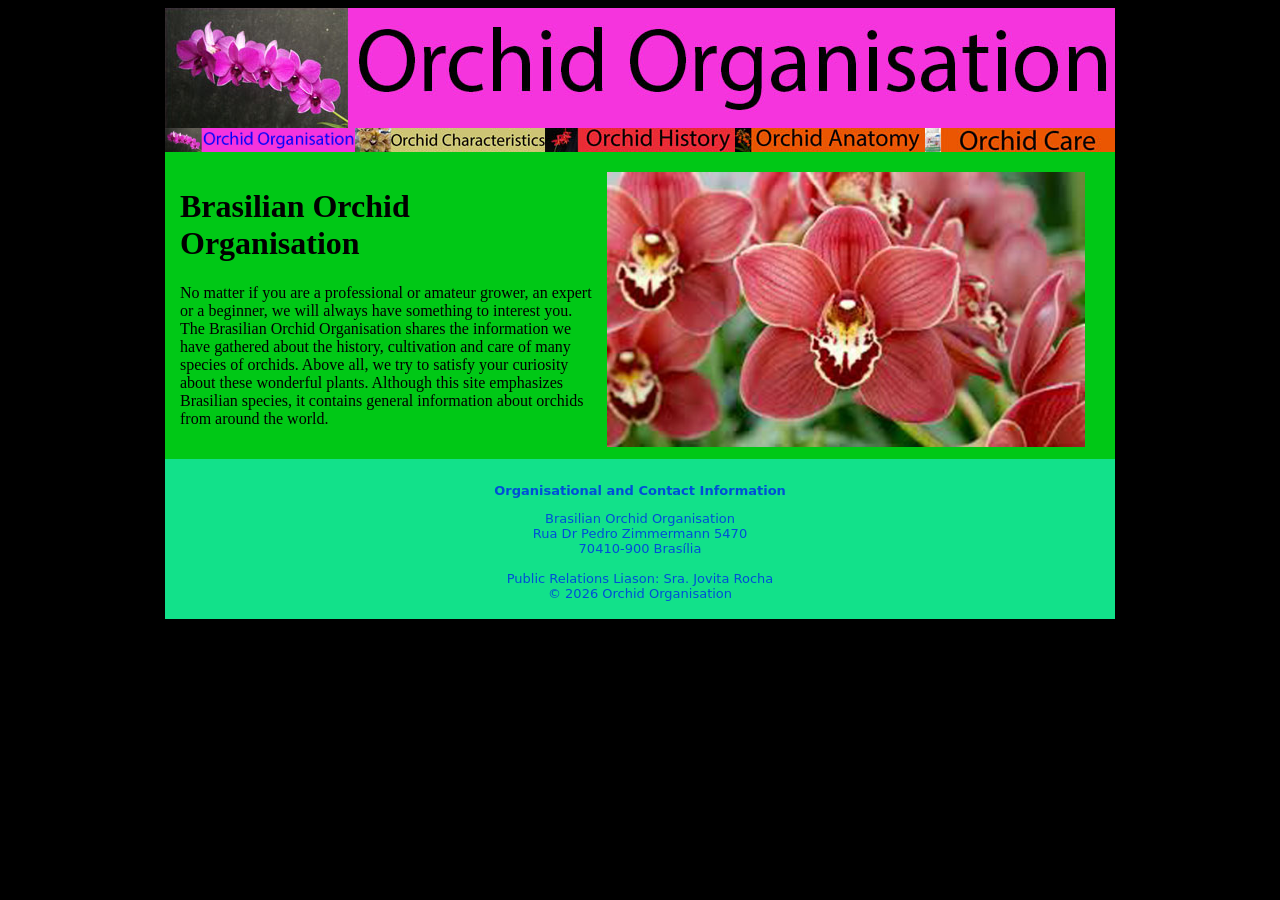
<file: index.html>
<!doctype html>
<html>
<head>
<meta charset="UTF-8">
<title>Orchid Organization</title>
<link href="styles.css" rel="stylesheet" type="text/css">
</head>
<body>
	<div class="container">
<header><img src="Images/Home-Header.jpg" width="950" height="120" alt=""/></header>
<nav>
<a href="index.html"><img class="home-btn" src="Images/Home-Hyperlink-Blue-Text.jpg" width="190" height="24" alt=""/></a>
<a href="characteristics.html"><img class="char-btn" src="Images/Characteristics-Hyperlink.jpg" width="190" height="24" alt=""></a>
<a href="history.html"><img class="history-btn" src="Images/History-Hyperlink.jpg" width="190" height="24" alt=""/></a>
<a href="anatomy.html"><img class="anatomy-btn" src="Images/Anatomy-Hyperlink.jpg" width="190" height="24" alt=""/></a>
<a href="care.html"><img class="care-btn" src="Images/Care-Hyperlink.jpg" width="190" height="24" alt=""/></a>
</nav>
<main>
	<img src="Images/Cymbidium2.jpg" align="right" position="center" hspace="15" vspace="5" height="275" alt=""/>
<h1>Brasilian Orchid Organisation</h1>
<p>No matter if you are a professional or amateur grower, an expert or a beginner, we will always have something to interest you.  The Brasilian Orchid Organisation shares the information we have gathered about the history, cultivation and care of many species of orchids. Above all, we try to satisfy your curiosity about these wonderful plants. Although this site emphasizes Brasilian species, it contains general information about orchids from around the world.</p>
	
		</main>
		<footer>
	<h1>Organisational and Contact Information</h1>
<p>	Brasilian Orchid Organisation<br/>
Rua Dr Pedro Zimmermann 5470<br/>
70410-900 Brasília<br/><br/>
Public Relations Liason: Sra. Jovita Rocha<br/>
	&copy; 2026 Orchid Organisation
		</p>
</footer>
</div>
</body>
</html>
</file>
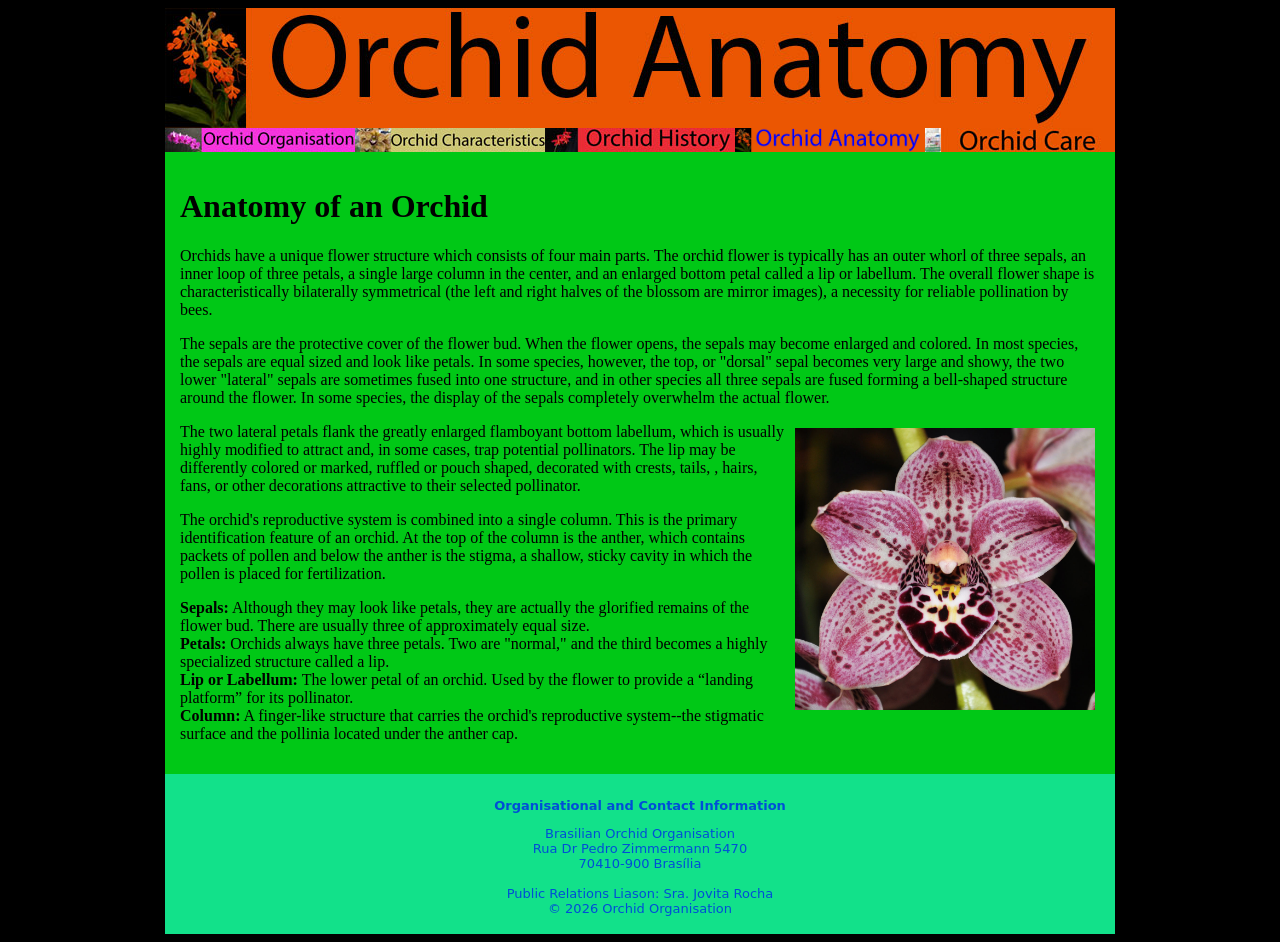
<file: anatomy.html>
<!doctype html>
<html>
<head>
<meta charset="UTF-8">
<title>Anatomy</title>
<link href="styles.css" rel="stylesheet" type="text/css">
</head>
<body>
	<div class="container">
<header><img src="Images/Anatomy-Header.jpg" width="950" height="120" alt=""/></header>
<nav>
	<a href="index.html"><img class="home-btn" src="Images/Home-Hyperlink.jpg" width="190" height="24" alt=""/></a>
<a href="characteristics.html"><img class="char-btn" src="Images/Characteristics-Hyperlink.jpg" width="190" height="24" alt=""/></a>
<a href="history.html"><img class="history-btn" src="Images/History-Hyperlink.jpg" width="190" height="24" alt=""/></a>
<a href="anatomy.html"><img class="anatomy-btn" src="Images/Anatomy-Hyperlink-Blue-Text.jpg" width="190" height="24" alt=""/></a>
<a href="care.html"><img class="care-btn" src="Images/Care-Hyperlink.jpg" width="190" height="24" alt=""/></a>
	</nav>
<main>
<h1>Anatomy of an Orchid</h1>
<p>
Orchids have a unique flower structure which consists of four main parts. The orchid flower is typically has an outer whorl of three sepals, an inner loop of three petals, a single large column in the center, and an enlarged bottom petal called a lip or labellum. The overall flower shape is characteristically bilaterally symmetrical (the left and right halves of the blossom are mirror images), a necessity for reliable pollination by bees.
	</p>
<p>
The sepals are the protective cover of the flower bud. When the flower opens, the sepals may become enlarged and colored. In most species, the sepals are equal sized and look like petals. In some species, however, the top, or "dorsal" sepal becomes very large and showy, the two lower "lateral" sepals are sometimes fused into one structure, and in other species all three sepals are fused forming a bell-shaped structure around the flower. In some species, the display of the sepals completely overwhelm the actual flower.
	</p>
	<img src="Images/Orchid1.jpg" width="300" alt="" align="right" hspace="5" vspace="5"/>
<p>
The two lateral petals flank the greatly enlarged flamboyant bottom labellum, which is usually highly modified to attract and, in some cases, trap potential pollinators. The lip may be differently colored or marked, ruffled or pouch shaped, decorated with crests, tails, , hairs, fans, or other decorations attractive to their selected pollinator.
	</p>
<p>
The orchid's reproductive system is combined into a single column. This is the primary identification feature of an orchid. At the top of the column is the anther, which contains packets of pollen and below the anther is the stigma, a shallow, sticky cavity in which the pollen is placed for fertilization.
	</p>
<p>
<b>Sepals:</b> Although they may look like petals, they are actually the glorified remains of the flower bud. There are usually three of approximately equal size.<br/>
<b>Petals:</b> Orchids always have three petals. Two are "normal," and the third becomes a highly specialized structure called a lip.<br/>
<b>Lip or Labellum:</b> The lower petal of an orchid. Used by the flower to provide a “landing platform” for its pollinator.<br/>
<b>Column:</b> A finger-like structure that carries the orchid's reproductive system--the stigmatic surface and the pollinia located under the anther cap.
	</p>
		</main>
	<footer><h1>Organisational and Contact Information</h1>
<p>Brasilian Orchid Organisation<br/>
Rua Dr Pedro Zimmermann 5470<br/>
70410-900 Brasília<br/><br/>
Public Relations Liason: Sra. Jovita Rocha<br/>
	&copy; 2026 Orchid Organisation
		</p>
</footer>
	</div>
</body>
</html>
</file>
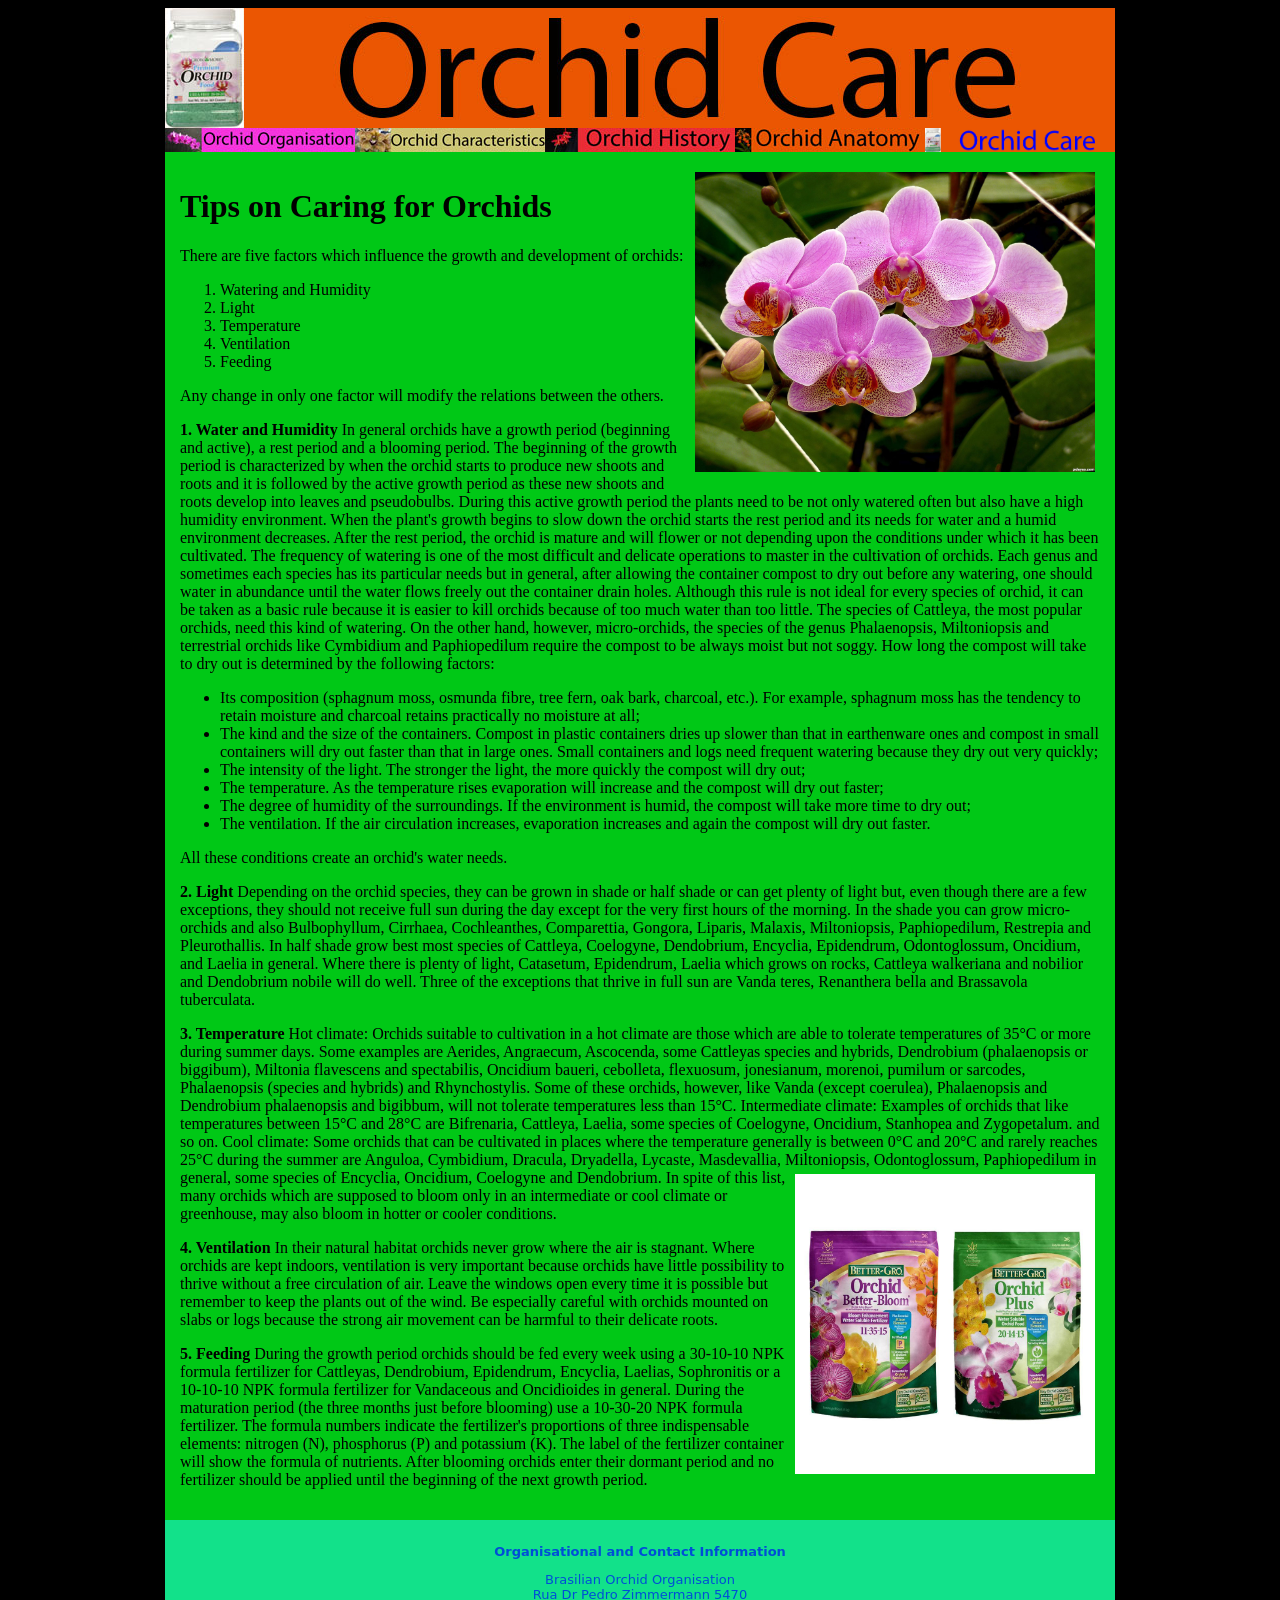
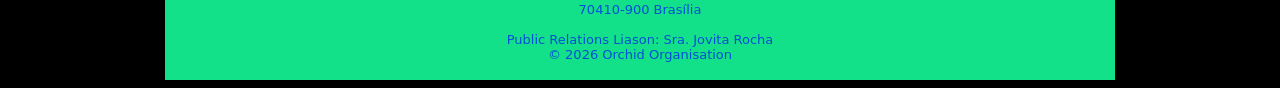
<file: care.html>
<!doctype html>
<html>
<head>
<meta charset="UTF-8">
<title>Care</title>
<link href="styles.css" rel="stylesheet" type="text/css">
</head>
<body>
	<div class="container">
<header><img src="Images/Care-Header.jpg" width="950" height="120" alt=""/></header>
<nav>
	<a href="index.html"><img class="home-btn" src="Images/Home-Hyperlink.jpg" width="190" height="24" alt=""/></a>
<a href="characteristics.html"><img class="char-btn" src="Images/Characteristics-Hyperlink.jpg" width="190" height="24" alt=""/></a>
<a href="history.html"><img class="history-btn" src="Images/History-Hyperlink.jpg" width="190" height="24" alt=""/></a>
<a href="anatomy.html"><img class="anatomy-btn" src="Images/Anatomy-Hyperlink.jpg" width="190" height="24" alt=""/></a>
<a href="care.html"><img class="care-btn" src="Images/Care-Hyperlink-blue-text.jpg" width="190" height="24" alt=""/></a>
	</nav>
<main>
	<img src="Images/Orchid2.jpg" width="400" alt="" align="right" vspace="5" hspace="5"/>
<h1>Tips on Caring for Orchids</h1>
<p>There are five factors which influence the growth and development of orchids:
<ol>
<li>Watering and Humidity</li>
<li>Light</li>
<li>Temperature</li>
<li>Ventilation</li>
<li>Feeding</li>
</ol>
Any change in only one factor will modify the relations between the others.
</p>
<p><b>1. Water and Humidity</b>
In general orchids have a growth period (beginning and active), a rest period and a blooming period. The beginning of the growth period is characterized by when the orchid starts to produce new shoots and roots and it is followed by the active growth period as these new shoots and roots develop into leaves and pseudobulbs.

During this active growth period the plants need to be not only watered often but also have a high humidity environment. When the plant's growth begins to slow down the orchid starts the rest period and its needs for water and a humid environment decreases. After the rest period, the orchid is mature and will flower or not depending upon the conditions under which it has been cultivated.

The frequency of watering is one of the most difficult and delicate operations to master in the cultivation of orchids. Each genus and sometimes each species has its particular needs but in general, after allowing the container compost to dry out before any watering, one should water in abundance until the water flows freely out the container drain holes.

Although this rule is not ideal for every species of orchid, it can be taken as a basic rule because it is easier to kill orchids because of too much water than too little.

The species of Cattleya, the most popular orchids, need this kind of watering. On the other hand, however, micro-orchids, the species of the genus Phalaenopsis, Miltoniopsis and terrestrial orchids like Cymbidium and Paphiopedilum require the compost to be always moist but not soggy.

How long the compost will take to dry out is determined by the following factors:
<ul>
<li>Its composition (sphagnum moss, osmunda fibre, tree fern, oak bark, charcoal, etc.). For example, sphagnum moss has the tendency to retain moisture and charcoal retains practically no moisture at all;</li>
<li>The kind and the size of the containers. Compost in plastic containers dries up slower than that in earthenware ones and compost in small containers will dry out faster than that in large ones. Small containers and logs need frequent watering because they dry out very quickly;</li>
<li>The intensity of the light. The stronger the light, the more quickly the compost will dry out;</li>
<li>The temperature. As the temperature rises evaporation will increase and the compost will dry out faster;</li>
<li>The degree of humidity of the surroundings. If the environment is humid, the compost will take more time to dry out;</li>
<li>The ventilation. If the air circulation increases, evaporation increases and again the compost will dry out faster.</li>
</ul>
All these conditions create an orchid's water needs.
</p>
	<p>
<b>2. Light</b>
Depending on the orchid species, they can be grown in shade or half shade or can get plenty of light but, even though there are a few exceptions, they should not receive full sun during the day except for the very first hours of the morning.

In the shade you can grow micro-orchids and also Bulbophyllum, Cirrhaea, Cochleanthes, Comparettia, Gongora, Liparis, Malaxis, Miltoniopsis, Paphiopedilum, Restrepia and Pleurothallis.

In half shade grow best most species of Cattleya, Coelogyne, Dendobrium, Encyclia, Epidendrum, Odontoglossum, Oncidium, and Laelia in general.

Where there is plenty of light, Catasetum, Epidendrum, Laelia which grows on rocks, Cattleya walkeriana and nobilior and Dendobrium nobile will do well. Three of the exceptions that thrive in full sun are Vanda teres, Renanthera bella and Brassavola tuberculata.
 </p>
<p>
<b>3. Temperature</b>
Hot climate: Orchids suitable to cultivation in a hot climate are those which are able to tolerate temperatures of 35°C or more during summer days. Some examples are Aerides, Angraecum, Ascocenda, some Cattleyas species and hybrids, Dendrobium (phalaenopsis or biggibum), Miltonia flavescens and spectabilis, Oncidium baueri, cebolleta, flexuosum, jonesianum, morenoi, pumilum or sarcodes, Phalaenopsis (species and hybrids) and Rhynchostylis.

Some of these orchids, however, like Vanda (except coerulea), Phalaenopsis and Dendrobium phalaenopsis and bigibbum, will not tolerate temperatures less than 15°C.

Intermediate climate: Examples of orchids that like temperatures between 15°C and 28°C are Bifrenaria, Cattleya, Laelia, some species of Coelogyne, Oncidium, Stanhopea and Zygopetalum. and so on.

Cool climate: Some orchids that can be cultivated in places where the temperature generally is between 0°C and 20°C and rarely reaches 25°C during the summer are Anguloa, Cymbidium, Dracula, Dryadella, Lycaste, Masdevallia, Miltoniopsis, Odontoglossum, Paphiopedilum in general, some species of Encyclia, Oncidium, Coelogyne and Dendobrium.
<img src="Images/fertilizer.jpg" width="300" alt="" align="right" hspace="5" vspace="5"/>
In spite of this list, many orchids which are supposed to bloom only in an intermediate or cool climate or greenhouse, may also bloom in hotter or cooler conditions.
 </p>
<p><b>4. Ventilation</b>
In their natural habitat orchids never grow where the air is stagnant. Where orchids are kept indoors, ventilation is very important because orchids have little possibility to thrive without a free circulation of air.
Leave the windows open every time it is possible but remember to keep the plants out of the wind.
Be especially careful with orchids mounted on slabs or logs because the strong air movement can be harmful to their delicate roots.
</p>
<p><b>5. Feeding</b>
During the growth period orchids should be fed every week using a 30-10-10 NPK formula fertilizer for Cattleyas, Dendrobium, Epidendrum, Encyclia, Laelias, Sophronitis or a 10-10-10 NPK formula fertilizer for Vandaceous and Oncidioides in general.

During the maturation period (the three months just before blooming) use a 10-30-20 NPK formula fertilizer. The formula numbers indicate the fertilizer's proportions of three indispensable elements: nitrogen (N), phosphorus (P) and potassium (K). The label of the fertilizer container will show the formula of nutrients.

After blooming orchids enter their dormant period and no fertilizer should be applied until the beginning of the next growth period.
</p>
	</main>
	<footer><h1>Organisational and Contact Information</h1>
<p>Brasilian Orchid Organisation<br/>
Rua Dr Pedro Zimmermann 5470<br/>
70410-900 Brasília<br/><br/>
Public Relations Liason: Sra. Jovita Rocha<br/>
	&copy; 2026 Orchid Organisation
		</p>
</footer>
</div>
</body>
</html>
</file>
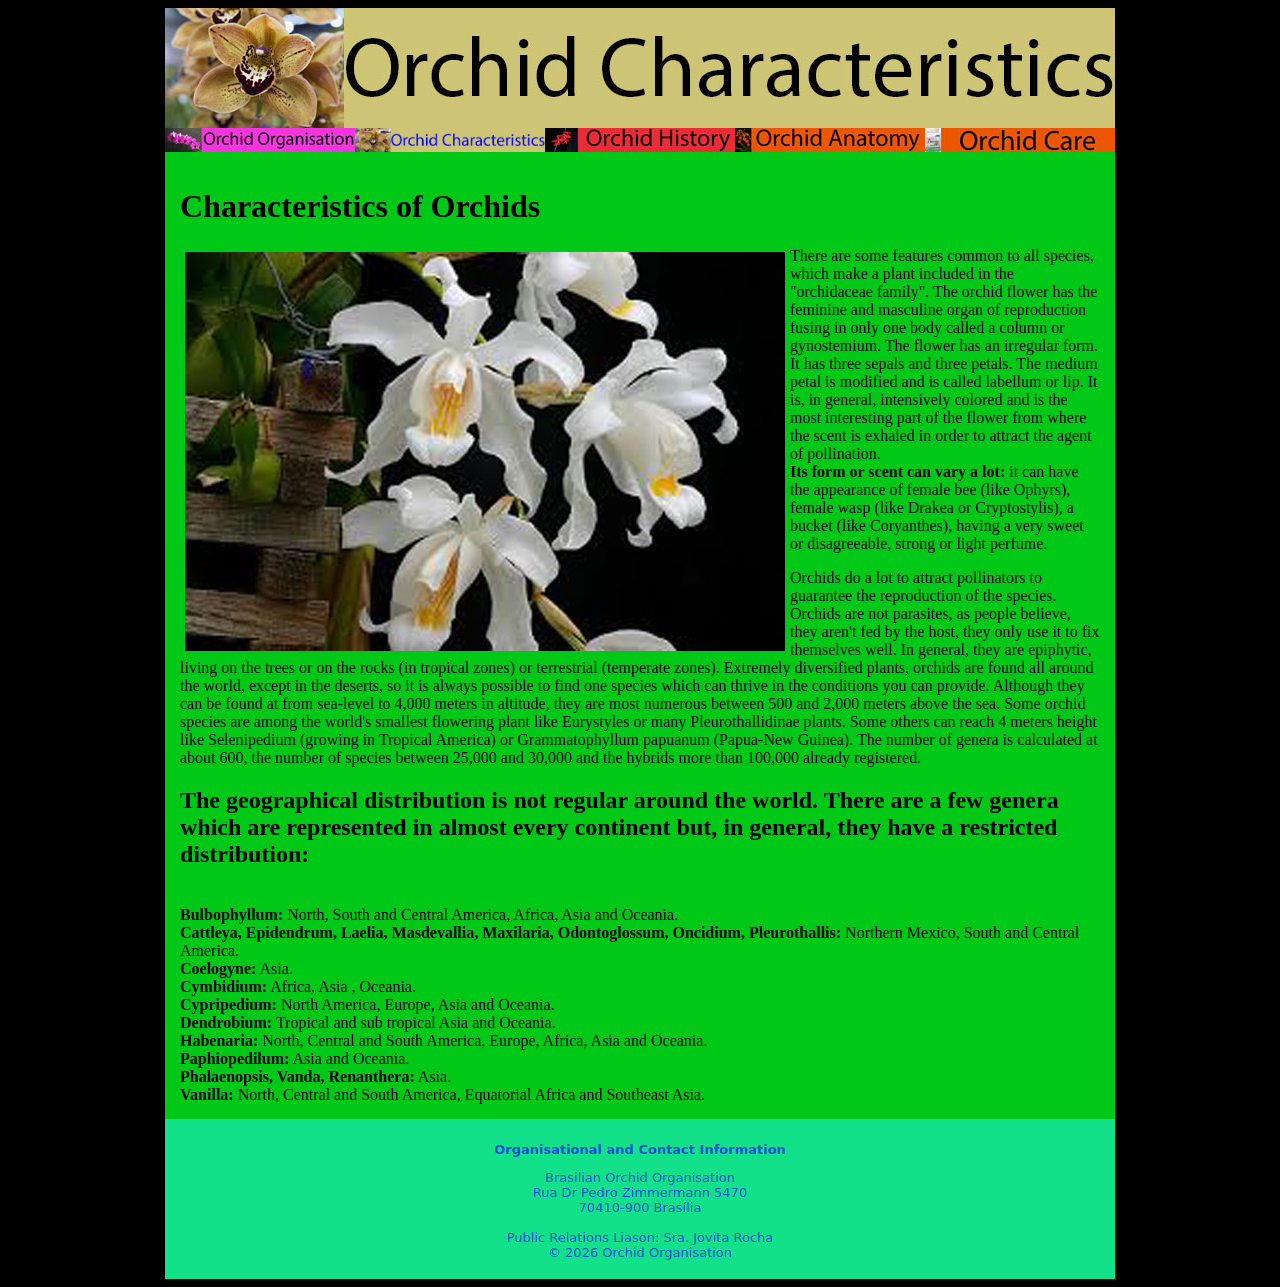
<file: characteristics.html>
<!doctype html>
<html>
<head>
<meta charset="UTF-8">
<title>Characteristics</title>
<link href="styles.css" rel="stylesheet" type="text/css">
</head>
<body>
	<div class="container">
<header><img src="Images/Characteristics-Header.jpg" width="950" height="120" alt=""/></header>
<nav>
	<a href="index.html"><img class="home-btn" src="Images/Home-Hyperlink.jpg" width="190" height="24" alt=""/></a>
<a href="characteristics.html"><img class="char-btn" src="Images/Characteristics-Hyperlink-Blue-Text.jpg" width="190" height="24" alt=""/></a>
<a href="history.html"><img class="history-btn" src="Images/History-Hyperlink.jpg" width="190" height="24" alt=""/></a>
<a href="anatomy.html"><img class="anatomy-btn" src="Images/Anatomy-Hyperlink.jpg" width="190" height="24" alt=""/></a>
<a href="care.html"><img class="care-btn" src="Images/Care-Hyperlink.jpg" width="190" height="24" alt=""/></a>
	</nav>
<main>
<h1>Characteristics of Orchids</h1>
<p>
	<img src="Images/Coelogyne2.jpg" width="600" height="399" alt="" align="left" hspace="5" vspace="5"/>
There are some features common to all species, which make a plant included in the "orchidaceae family".
The orchid flower has the feminine and masculine organ of reproduction fusing in only one body called a column or gynostemium.
The flower has an irregular form. It has three sepals and three petals. The medium petal is modified and is called labellum or lip. It is, in general, intensively colored and is the most interesting part of the flower from where the scent is exhaled in order to attract the agent of pollination.<br/>
	<b>Its form or scent can vary a lot:</b> it can have the appearance of female bee (like Ophyrs), female wasp (like Drakea or Cryptostylis), a bucket (like Coryanthes), having a very sweet or disagreeable, strong or light perfume. </p>
<p>Orchids do a lot to attract pollinators to guarantee the reproduction of the species. Orchids are not parasites, as people believe, they aren't fed by the host, they only use it to fix themselves well. In general, they are epiphytic, living on the trees or on the rocks (in tropical zones) or terrestrial (temperate zones). Extremely diversified plants, orchids are found all around the world, except in the deserts, so it is always possible to find one species which can thrive in the conditions you can provide. Although they can be found at from sea-level to 4,000 meters in altitude, they are most numerous between 500 and 2,000 meters above the sea. Some orchid species are among the world's smallest flowering plant like Eurystyles or many Pleurothallidinae plants. Some others can reach 4 meters height like Selenipedium (growing in Tropical America) or Grammatophyllum papuanum (Papua-New Guinea). The number of genera is calculated at about 600, the number of species between 25,000 and 30,000 and the hybrids more than 100,000 already registered.
	</p>
<h2>The geographical distribution is not regular around the world. There are a few genera which are represented in almost every continent but, in general, they have a restricted distribution:</h2><br/>
<b>Bulbophyllum:</b> North, South and Central America, Africa, Asia and Oceania.<br/>
<b>Cattleya, Epidendrum, Laelia, Masdevallia, Maxilaria, Odontoglossum, Oncidium, Pleurothallis:</b> Northern Mexico, South and Central America.<br/>
<b>Coelogyne:</b> Asia.<br/>
<b>Cymbidium:</b> Africa, Asia , Oceania.<br/>
<b>Cypripedium:</b> North America, Europe, Asia and Oceania.<br/>
<b>Dendrobium:</b> Tropical and sub tropical Asia and Oceania.<br/>
<b>Habenaria:</b> North, Central and South America, Europe, Africa, Asia and Oceania.<br/>
<b>Paphiopedilum:</b> Asia and Oceania.<br/>
<b>Phalaenopsis, Vanda, Renanthera:</b> Asia.<br/>
<b>Vanilla:</b> North, Central and South America, Equatorial Africa and Southeast Asia.<br/>
</main>
	<footer><h1>Organisational and Contact Information</h1>
<p>Brasilian Orchid Organisation<br/>
Rua Dr Pedro Zimmermann 5470<br/>
70410-900 Brasília<br/><br/>
Public Relations Liason: Sra. Jovita Rocha<br/>
	&copy; 2026 Orchid Organisation
	</p>
</footer>
</div>
</body>
</html>
</file>
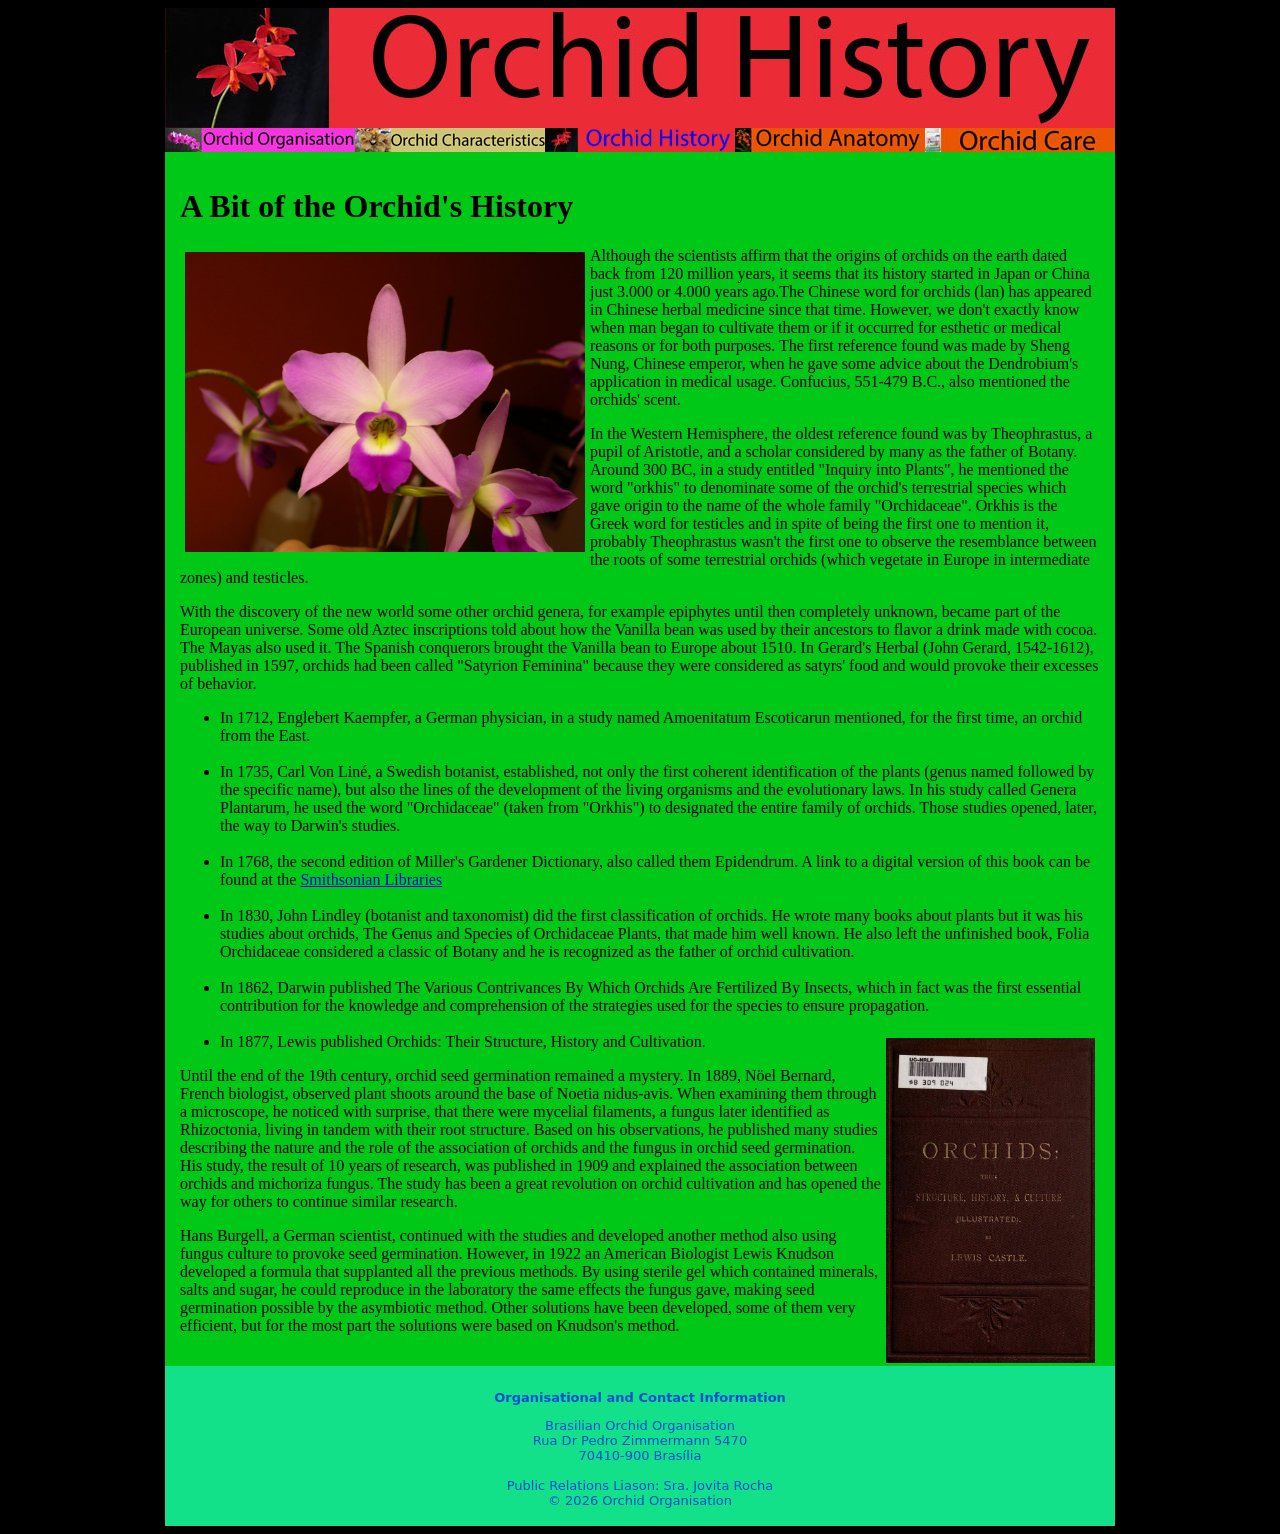
<file: history.html>
<!doctype html>
<html>
<head>
<meta charset="UTF-8">
<title>History</title>
<link href="styles.css" rel="stylesheet" type="text/css">
</head>
<body>
	<div class="container">
<header><img src="Images/History-Header.jpg" width="950" height="120" alt=""/></header>
<nav>
	<a href="index.html">
    <img class="home-btn" src="Images/Home-Hyperlink.jpg" width="190" height="24" alt=""/></a>
<a href="characteristics.html"><img class="char-btn" src="Images/Characteristics-Hyperlink.jpg" width="190" height="24" alt=""/></a>
<a href="history.html"><img class="history-btn" src="Images/History-Hyperlink-Blue-Text.jpg" width="190" height="24" alt=""/></a>
<a href="anatomy.html"><img class="anatomy-btn" src="Images/Anatomy-Hyperlink.jpg" width="190" height="24" alt=""/></a>
<a href="care.html"><img class="care-btn" src="Images/Care-Hyperlink.jpg" width="190" height="24" alt=""/></a>
	</nav>
<main>
<h1>A Bit of the Orchid's History</h1>
<p><img src="Images/Laelia1.jpg" width="400" alt="" align="left" hspace="5" vspace="5" position="top"/>
Although the scientists affirm that the origins of orchids on the earth dated back from 120 million years, it seems that its history started in Japan or China just 3.000 or 4.000 years ago.The Chinese word for orchids (lan) has appeared in Chinese herbal medicine since that time. However, we don't exactly know when man began to cultivate them or if it occurred for esthetic or medical reasons or for both purposes. 
The first reference found was made by Sheng Nung, Chinese emperor, when he gave some advice about the Dendrobium's application in medical usage. 
Confucius, 551-479 B.C., also mentioned the orchids' scent. 
	</p>
<p>
In the Western Hemisphere, the oldest reference found was by Theophrastus, a pupil of Aristotle, and a scholar considered by many as the father of Botany. 
Around 300 BC, in a study entitled "Inquiry into Plants", he mentioned the word "orkhis" to denominate some of the orchid's terrestrial species which gave origin to the name of the whole family "Orchidaceae".
Orkhis is the Greek word for testicles and in spite of being the first one to mention it, probably Theophrastus wasn't the first one to observe the resemblance between the roots of some terrestrial orchids (which vegetate in Europe in intermediate zones) and testicles. 
	</p>
<p>
With the discovery of the new world some other orchid genera, for example epiphytes until then completely unknown, became part of the European universe.
Some old Aztec inscriptions told about how the Vanilla bean was used by their ancestors to flavor a drink made with cocoa. The Mayas also used it. The Spanish conquerors brought the Vanilla bean to Europe about 1510. 
In Gerard's Herbal (John Gerard, 1542-1612), published in 1597, orchids had been called "Satyrion Feminina" because they were considered as satyrs' food and would provoke their excesses of behavior. 
	</p>

<ul><li>In 1712, Englebert Kaempfer, a German physician, in a study named Amoenitatum Escoticarun mentioned, for the first time, an orchid from the East.</li><br/>

<li>In 1735, Carl Von Liné, a Swedish botanist, established, not only the first coherent identification of the plants (genus named followed by the specific name), but also the lines of the development of the living organisms and the evolutionary laws. In his study called Genera Plantarum, he used the word "Orchidaceae" (taken from "Orkhis") to designated the entire family of orchids. Those studies opened, later, the way to Darwin's studies.</li><br/>

<li>In 1768, the second edition of Miller's Gardener Dictionary, also called them Epidendrum.  A link to a digital version of this book can be found at the <a href="https://library.si.edu/digital-library/book/gardeners-dictionary-containing-best-and-newest-methods-cultivating-and-improving-kitchen-fruit">Smithsonian Libraries</a></li><br/>

<li>In 1830, John Lindley (botanist and taxonomist) did the first classification of orchids. He wrote many books about plants but it was his studies about orchids, The Genus and Species of Orchidaceae Plants, that made him well known. He also left the unfinished book, Folia Orchidaceae considered a classic of Botany and he is recognized as the father of orchid cultivation.</li><br/>

<li>In 1862, Darwin published The Various Contrivances By Which Orchids Are Fertilized By Insects, which in fact was the first essential contribution for the knowledge and comprehension of the strategies used for the species to ensure propagation. </li><br/>

<li>In 1877, Lewis published Orchids: Their Structure, History and Cultivation.
	<img src="Images/LewisBook1.jpg" height="325" alt="" align="right" hspace="5" vspace="5"/>
	</li>
</ul>
<p>Until the end of the 19th century, orchid seed germination remained a mystery. In 1889, Nöel Bernard, French biologist, observed plant shoots around the base of Noetia nidus-avis. When examining them through a microscope, he noticed with surprise, that there were mycelial filaments, a fungus later identified as Rhizoctonia, living in tandem with their root structure. Based on his observations, he published many studies describing the nature and the role of the association of orchids and the fungus in orchid seed germination.
His study, the result of 10 years of research, was published in 1909 and explained the association between orchids and michoriza fungus. The study has been a great revolution on orchid cultivation and has opened the way for others to continue similar research.
	</p>
<p>
Hans Burgell, a German scientist, continued with the studies and developed another method also using fungus culture to provoke seed germination.
However, in 1922 an American Biologist Lewis Knudson developed a formula that supplanted all the previous methods. By using sterile gel which contained minerals, salts and sugar, he could reproduce in the laboratory the same effects the fungus gave, making seed germination possible by the asymbiotic method. Other solutions have been developed, some of them very efficient, but for the most part the solutions were based on Knudson's method.
</p>
	</main>
	<footer><h1>Organisational and Contact Information</h1>
<p>Brasilian Orchid Organisation<br/>
Rua Dr Pedro Zimmermann 5470<br/>
70410-900 Brasília<br/><br/>
Public Relations Liason: Sra. Jovita Rocha<br/>
	&copy; 2026 Orchid Organisation
		</p>
</footer>
	</div>
</body>
</html>
</file>
<file: styles.css>
.container {
    width: 950px;
    margin-left: auto;
    margin-right: auto;
}
header {
    height: 120px;
    background-color: #7FB91A;
}
nav {
    height: 24px;
    background-color: #27A613;
    font-size: 0px;
}
.container nav .home-btn:hover {
    content: url("Images/Home-Hyperlink-Blue-Text.jpg");
}

.container nav .char-btn:hover {
    content: url("Images/Characteristics-Hyperlink-Blue-Text.jpg");
}

.container nav .history-btn:hover {
    content: url("Images/History-Hyperlink-Blue-Text.jpg");
}

.container nav .anatomy-btn:hover {
    content: url("Images/Anatomy-Hyperlink-Blue-Text.jpg");
}

.container nav .care-btn:hover {
    content: url("Images/Care-Hyperlink-blue-text.jpg");
}

main {
    background-color: #00C816;
	padding: 15px;
	margin: 0px;
	box-sizing: border-box;
}
footer {
    height: 160px;
    background-color: #12E18A;
	padding: 15px;
	box-sizing: border-box;
}
footer p {
    font-family: Segoe, "Segoe UI", "DejaVu Sans", "Trebuchet MS", Verdana, sans-serif;
    color: #004ED7;
    text-align: center;
    font-size: small;
}
footer h1 {
	font-family: Segoe, "Segoe UI", "DejaVu Sans", "Trebuchet MS", Verdana, sans-serif;
    color: #004ED7;
    text-align: center;
    font-size: small;
}
htmal, body {
	background-color:#000000;
}
</file>
